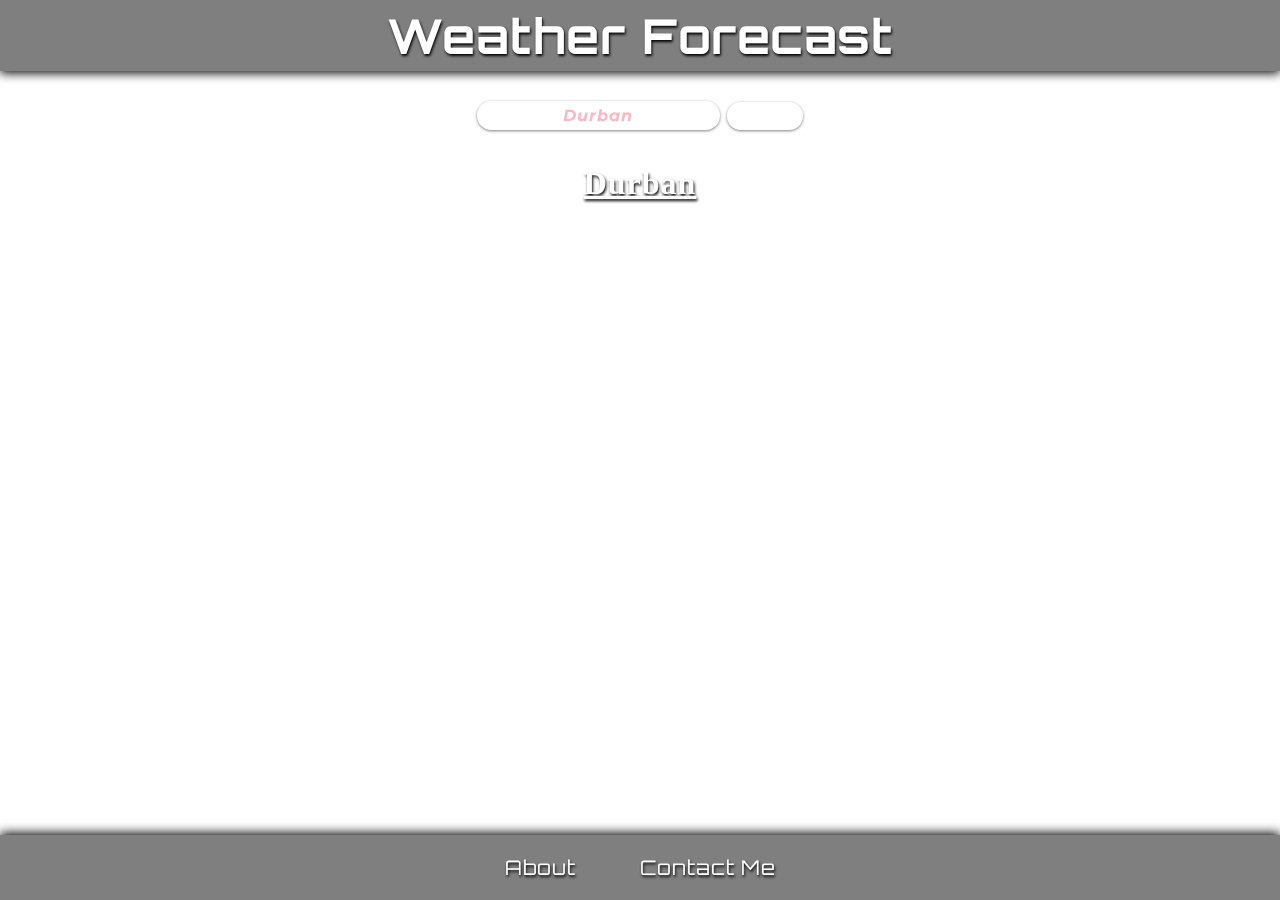
<file: index.html>
<!Doctype html>
<html lang="en">
<head>
    <meta charset="UTF-8">
    <meta name="viewport"
          content="width=device-width, user-scalable=no, initial-scale=1.0, maximum-scale=1.0, minimum-scale=1.0">
    <meta http-equiv="X-UA-Compatible" content="ie=edge">
    <link rel="stylesheet" href="css/styles.css">
    <link rel="shortcut icon" href="favicon.png" type="image/x-icon">
    <title>Weather Forecast</title>
</head>
<body onload="defaultPage()">

<!--page main heading start-->
<h1 id="header">weather forecast</h1>
<!--page main heading end-->

<!--page top weather information start-->
<section class="weather_info">
    <!--page search bar start-->
    <section class="search">
        <label>
            <input type="text" placeholder="Search for City" id="citySearch">
        </label>
        <input onclick="NameGrabber()" type="button" value="Search" id="searchButton">
    </section>

    <!--page search bar end-->
    <h2 id="cityName"></h2>
    <span id="temp_info">
        <span id="temp_label">
        </span>
        <span id="temp_now">
        </span>
    </span>
    
    <p id="weatherSummary"></p>

<!--page top weather information end-->

<!--page daily weather information start-->
<span id="days-container"></span>
<!--page daily weather information end-->
</section>

<!--page footer section start-->
<footer>
    <nav>
        <ul>
            <li><a href="pages/about_page.html">About</a></li>
            <li><a href="pages/contact_page.html">Contact Me</a></li>
        </ul>
    </nav>
</footer>
<!--page footer section end-->


<!--page script section start-->
<script src="js/app.js"></script>
<!--page script section end-->

</body>



</html>
</file>
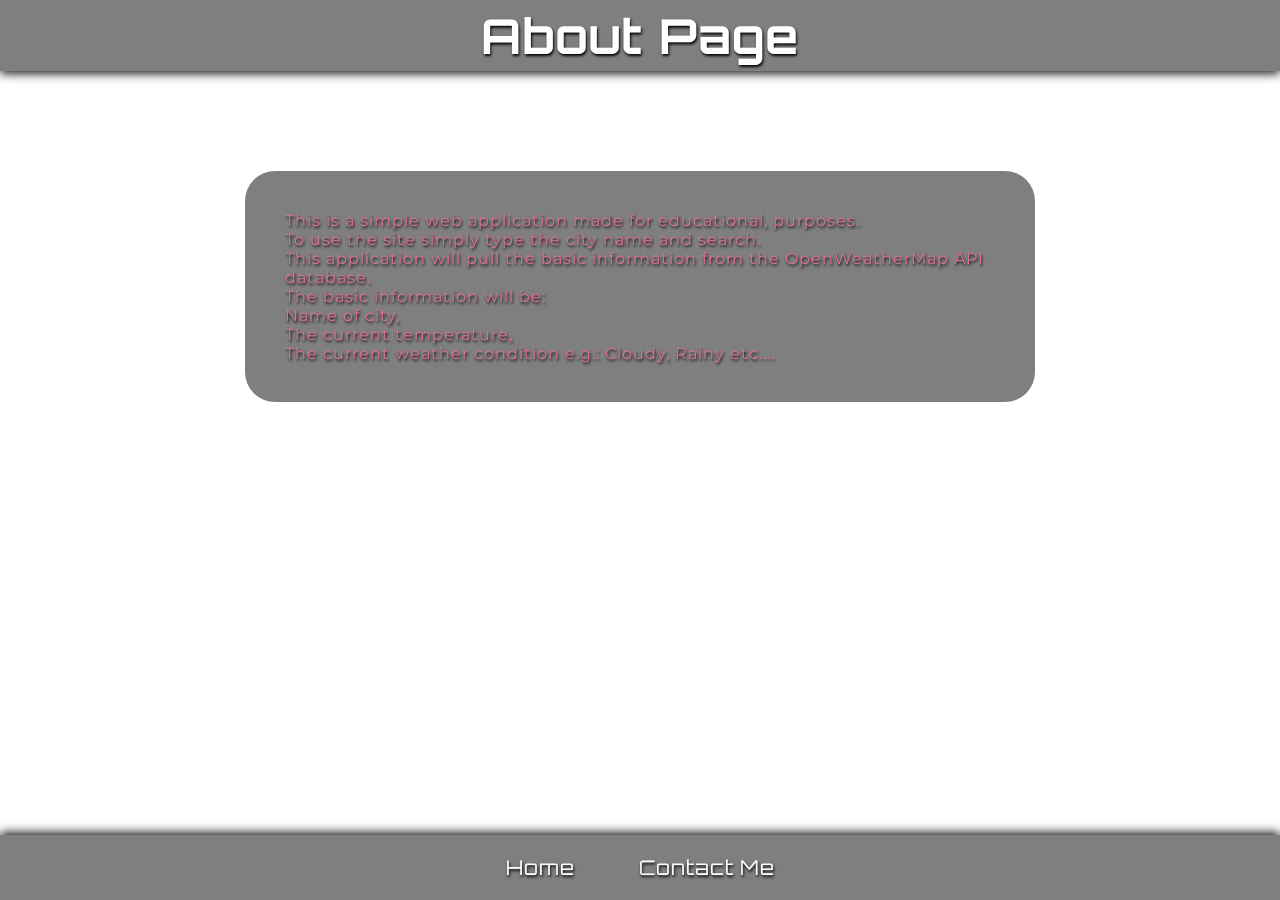
<file: pages/about_page.html>
<!DOCTYPE html>
<html lang="en">
<head>
    <meta charset="UTF-8">
    <meta name="viewport"
          content="width=device-width, user-scalable=no, initial-scale=1.0, maximum-scale=1.0, minimum-scale=1.0">
    <meta http-equiv="X-UA-Compatible" content="ie=edge">
    <link rel="stylesheet" href="../css/styles.css">
    <link rel="shortcut icon" href="../favicon.png" type="image/x-icon">
    <title>About Page</title>
</head>
<body>
<!--page main heading start-->
<h1 id="header">about page</h1>
<!--page main heading end-->
    <section class="main-content">
        <p>
            This is a simple web application made for educational,
            purposes.<br>
            To use the site simply type the city name and search.<br>
            This application will pull the basic information from
            the OpenWeatherMap API database.<br>
            The basic information will be:<br>
            Name of city,<br>
            The current temperature,<br>
            The current weather condition e.g.: Cloudy, Rainy etc....
        </p>
    </section>

<!--page footer section start-->
<footer>
    <nav>
        <ul>
            <li><a href="../index.html">Home</a></li>
            <li><a href="./contact_page.html">Contact Me</a></li>
        </ul>
    </nav>
</footer>
<!--page footer section end-->

</body>
</html>
</file>
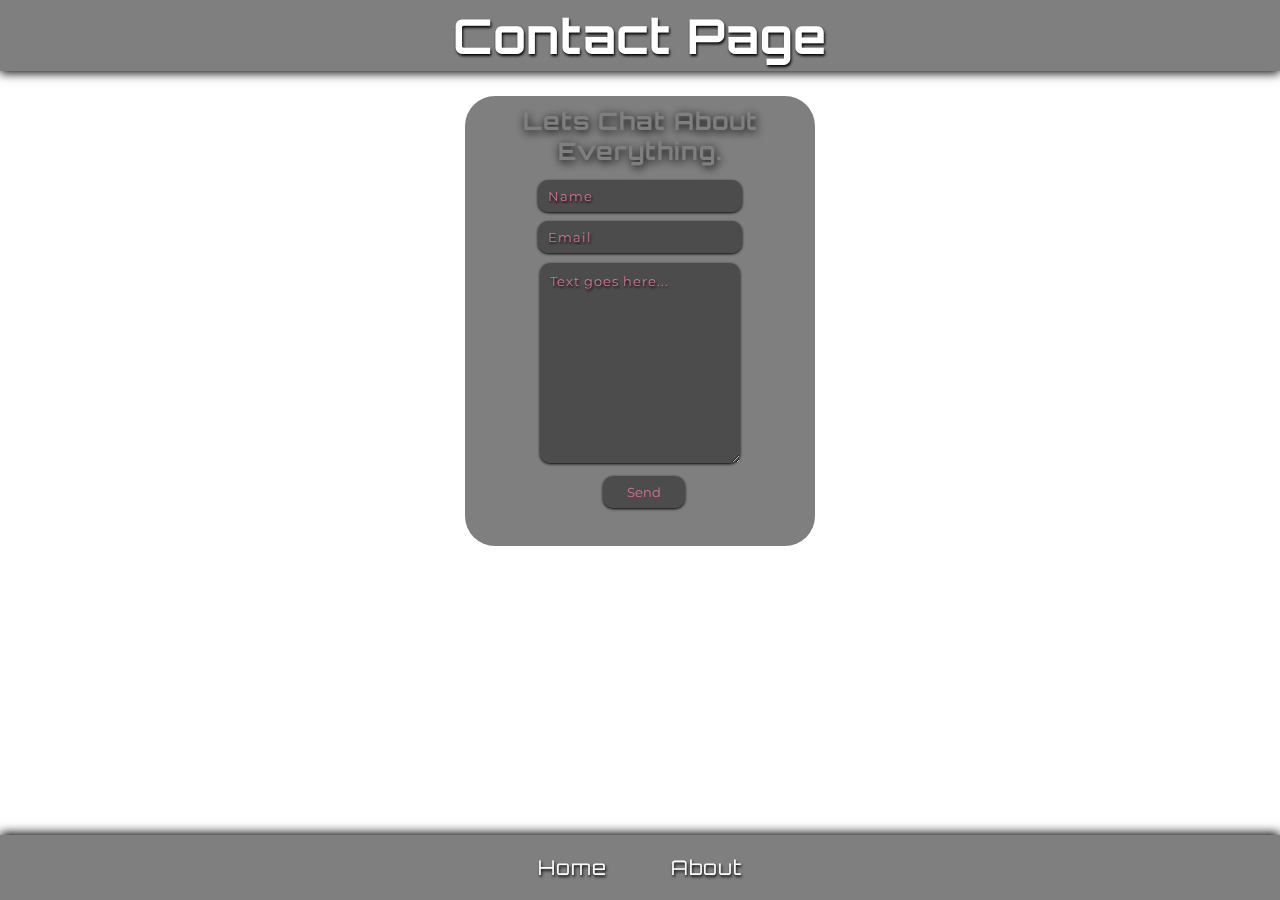
<file: pages/contact_page.html>
<!DOCTYPE html>
<html lang="en">
<head>
    <meta charset="UTF-8">
    <meta name="viewport"
          content="width=device-width, user-scalable=no, initial-scale=1.0, maximum-scale=1.0, minimum-scale=1.0">
    <meta http-equiv="X-UA-Compatible" content="ie=edge">
    <link rel="stylesheet" href="../css/styles.css">
    <link rel="shortcut icon" href="../favicon.png" type="image/x-icon">
    <title>Contact Page</title>
</head>
<body>
<!--page main heading start-->
<h1 id="header">contact page</h1>
<!--page main heading end-->

<section class="contact-form-box">
    <h2 id="contact-me">lets chat about everything.</h2>
    <form class="contact-form" action="https://submit-form.com/zWBX5QGJ" method="post">
        <label for="contact-name">
            <input type="text" name="contact-name" id="contact-name" placeholder="Name" autofocus required="">
        </label>
        <label for="contact-email">
            <input type="email" name="contact-email" id="contact-email" placeholder="Email" required="">
        </label>
        <label for="text-area">
            <textarea cols="80" rows="60" id="text-area" name="text-area" placeholder="Text goes here..."
                      required=""></textarea>
        </label>
        <label for="send-btn">
            <button type="submit" id="send-btn">Send</button>
        </label>
    </form>
</section>

<!--page footer section start-->
<footer>
    <nav>
        <ul>
            <li><a href="../index.html">Home</a></li>
            <li><a href="./about_page.html">About</a></li>
        </ul>
    </nav>
</footer>
<!--page footer section end-->
</body>
</html>
</file>
<file: css/styles.css>
/*imports*/
@import url('https://fonts.googleapis.com/css2?family=Montserrat:ital,wght@0,100;0,400;0,700;0,900;1,400&family=Orbitron:wght@400;500;600;700;900&display=swap');
/*~~~~~~~~~~~~~~~~~~~~~~~~~~~~~~~~~~~~~~~~~~~~~~~~~~~~~~~~~~~~~~~~~~~*/
/*setting the main parameters for styling*/
*{
    margin: 0;
    padding: 0;
    box-sizing: border-box;
}
/*~~~~~~~~~~~~~~~~~~~~~~~~~~~~~~~~~~~~~~~~~~~~~~~~~~~~~~~~~~~~~~~~~~`*/
/*the main body styling*/
body {
    /*background-image: url("../assets/images/abstract.png");*/
    /*background-image: linear-gradient(to bottom right, #2f80ff, #ffda64);*/
    background-image: url("https://i.imgur.com/RLVWQ8L.png");
    background-size: cover;
    background-repeat: no-repeat;
    background-attachment: fixed;
    height: 100vh;
    display: flex;
    flex-direction: column;
}

/*~~~~~~~~~~~~~~~~~~~~~~~~~~~~~~~~~~~~~~~~~~~~~~~~~~~~~~~~~~~~~~~~~~~*/
/*styling for the headers*/
#header {
    text-align: center;
    color: #fff;
    text-transform: capitalize;
    text-shadow: 1px 2px 3px #000000;
    letter-spacing: 1px;
    font-size: 3rem;
    font-family: 'Orbitron', sans-serif;
    mix-blend-mode: overlay;
    background: rgba(0,0,0,.5);
    box-shadow: 0 2px 10px rgba(0,0,0,1);
    padding: 5px 10px;
    user-select: none;
}

/*~~~~~~~~~~~~~~~~~~~~~~~~~~~~~~~~~~~~~~~~~~~~~~~~~~~~~~~~~~~~~~~~~*/
/*centering the search area*/
.search {
    text-align: center;
    margin: 30px 30px;
    border-bottom: 5px #000000;
}

/*~~~~~~~~~~~~~~~~~~~~~~~~~~~~~~~~~~~~~~~~~~~~~~~~~~~~~~~~~~~~~~~~~~`*/
/*styling for the search bar*/
#citySearch {
    text-align: center;
    padding: 5px 10px;
    font-size: 1rem;
    font-style: italic;
    letter-spacing: 1px;
    font-family: "Montserrat", sans-serif;
    text-transform: capitalize;
    font-weight: bold;
    border-radius: 20px;
    border: none;
    outline: none;
    color: lightpink;
    background-color: rgba(255, 255, 255, 0.25);
    mix-blend-mode: inherit;
    box-shadow: 0 1px 3px rgba(0, 0, 0, .5);
}

/*~~~~~~~~~~~~~~~~~~~~~~~~~~~~~~~~~~~~~~~~~~~~~~~~~*/
/*style for the placeholder text*/
::placeholder {
    color: palevioletred;
    opacity: 1;
    letter-spacing: 1px;
    font-family: "Montserrat", sans-serif;
}

/*search button styling*/
#searchButton {
    margin-left: 3px;
    padding: 5px 10px;
    font-size: 1rem;
    letter-spacing: 1px;
    color: white;
    border-radius: 20px;
    border: none;
    transition: all 0.5s;
    background-color: rgba(255, 255, 255, 0.25);
    box-shadow: 0 1px 3px rgba(0, 0, 0, .5);
}

/*~~~~~~~~~~~~~~~~~~~~~~~~~~~~~~~~~~~~~~~~~~~~~~~~~*/
#searchButton:hover {
    color: #5bd3c7;
    text-shadow: 1px 2px 3px #000000;
    padding: 5px 15px;
    font-family: 'Orbitron', sans-serif;
    cursor: pointer;
}

/*search section styling ends*/
/*~~~~~~~~~~~~~~~~~~~~~~~~~~~~~~~~~~~~~~~~~~~~~~~~~~~~~~~~~~~~~~~~~~*/
/*weather block information styles start*/
.weather_info {
    display: flex;
    flex-direction: column;
    align-items: center;
}

/*hiding the scrollbar*/
.weather_info::-webkit-scrollbar {
    display: none;
    scroll-behavior: smooth;
}

#weatherSummary {
    text-transform: capitalize;
    color: white;
    text-shadow: 1px 2px 3px #000000;
    font-size: 1.5rem;
}

#cityName {
    text-transform: capitalize;
    color: white;
    text-shadow: 1px 2px 3px #000000;
    font-size: 2rem;
    text-decoration: underline;
    margin: 5px;
    letter-spacing: 1px;
}

#temp_label {
    font-size: 1.5rem;
    color: white;
    text-shadow: 1px 2px 3px #000000;
}

#temp_now {
    font-size: 1.5rem;
    color: white;
    text-shadow: 1px 2px 3px #000000;
}

/*weather block information styling ends*/
/*~~~~~~~~~~~~~~~~~~~~~~~~~~~~~~~~~~~~~~~~~~~~~~~~~~~~~~~~~~~~~~~~~~~*/
/*weather information styles for 6 days begins*/
#days-container {
    margin: 50px auto;
    display: flex;
    justify-content: space-evenly;
    align-items: center;
}

/*~~~~~~~~~~~~~~~~~~~~~~~~~~~~~~~~~~~~~~~~~~~~~~~~~~~~~~~~~~~~~~~~~~~~~~~~~~~*/
/*general div styling*/
div {
    display: flex;
    justify-content: space-evenly;
    padding: 30px;
    background: rgba(0,0,0,.5);
    width: 200px;
    height: 190px;
    border-radius: 20px;
    font-weight: bold;
    text-shadow: 1px 2px 3px #000000;
    font-size: 20px;
    color: white;
    box-sizing: border-box;
    margin: 0 8px;
}

div, p {
    text-align: center;
    padding: 8px 10px;
    position: relative;
    display: inline-block;
    text-transform: capitalize;
    letter-spacing: 1px;
}


img {
    position: relative;
}
/*weather information styles for 6 days ends*/
/*~~~~~~~~~~~~~~~~~~~~~~~~~~~~~~~~~~~~~~~~~~~~~~~~~~~~~~~~~~~~~~~~~~*/
/*styling for footer begins*/
footer {
    margin-top: auto;
    background: rgba(0,0,0,.5);
    box-shadow: 0 -2px 10px rgba(0,0,0,1);
}

nav ul {
    overflow: hidden;
    color: #ffffff;
    padding: 0;
    text-align: center;
    margin: 0;
    -webkit-transition: max-height 0.4s;
    -moz-transition: max-height 0.4s;
    -ms-transition: max-height 0.4s;
    -o-transition: max-height 0.4s;
    transition: max-height 0.4s;
}

/*setting style for all links*/
a {
    text-decoration: none;
    color: inherit;
    transition: all 0.5s;
    margin:0;
    padding:10px;
    border-radius: 10px;
    font-size:20px;
    text-transform:capitalize;
    font-family: 'Orbitron', sans-serif;
    position:relative;
    letter-spacing: 1px;
}

a:hover{
   color: #5bd3c7;
    font-size: 25px;
}

nav ul li {
    display: inline-block;
    padding: 20px;
    text-shadow: 1px 2px 3px #000000;
}
/*styling for footer ends*/

/*~~~~~~~~~~~~~~~~~~~~~~~~~~~~~~~~~~~~~~~~~~~~~~~~~~~~~~~~~~~~~~~~*/
/*styles for about main content section */
.main-content{
    display: block;
    margin-left:auto;
    margin-right:auto;
    background-color: rgba(0,0,0,.5);
    border-radius: 30px;
    width: auto;
    height: auto;
    margin-top: 100px;

}

.main-content p {
    color: palevioletred;
    text-transform: none;
    text-shadow: 1px 2px 3px #000000;
    font-family: "Montserrat", sans-serif;
    font-weight: 400;
    text-align: left;
    letter-spacing: 1px;
    padding: 5%;
    display: flex;
    flex-wrap: wrap;
    user-select: none;
}

/*~~~~~~~~~~~~~~~~~~~~~~~~~~~~~~~~~~~~~~~~~~~~~~~~~~~~~~~~~~~~~~~~~`*/
/*styles for contact form*/
.contact-form-box {
    background-color: rgba(0,0,0,.5);
    display: flex;
    flex-direction: column;
    align-items: center;
    margin: 25px auto;
    width: 350px;
    height: 450px;
    border-radius: 30px;
}


#contact-me{
    text-align: center;
    padding: 10px 10px;
    color: #fff;
    mix-blend-mode: overlay;
    text-transform: capitalize;
    font-family: "Orbitron", sans-serif;
    text-shadow: 1px 2px 10px #000000;
    letter-spacing: 1px;
    user-select: none;
}

/*form placeholder style*/
.contact-form ::placeholder {
    color: palevioletred;
}

/*centering the form elements*/
.contact-form {
    display:flex;
    flex-direction: column;
    align-items: center;
}

/*input name styles*/
#contact-name{
    padding: 8px 10px;
    border-radius: 10px;
    border: none !important;
    outline: none;
    margin: 4px;
    color: #fff;
    letter-spacing: 1px;
    text-transform: capitalize;
    background: rgba(0,0,0,.4);
    text-shadow: 1px 2px 3px #000000;
    box-shadow: 0 1px 3px #000000;
    font-family: 'Montserrat', sans-serif;
    font-weight: 400;
}

/*email input styling*/
#contact-email{
    padding: 8px 10px;
    border-radius: 10px;
    border: none !important;
    outline: none;
    margin: 5px;
    color: #fff;
    background: rgba(0,0,0,.4);
    text-shadow: 1px 2px 3px #000000;
    box-shadow: 0 1px 3px #000000;
    font-family: 'Montserrat', sans-serif;
    font-weight: 400;
}
/*text area styling*/
#text-area{
    background: rgba(0,0,0,.4);
    padding: 10px 10px;
    border-radius: 10px;
    max-height: 200px;
    max-width:  200px;
    width: 200px;
    height: 200px;
    border: none !important;
    outline: none;
    margin: 5px;
    color: #5bd3c7;
    font-family: 'Montserrat', sans-serif;
    font-weight: 400;
    letter-spacing: 1px;
    text-shadow: 1px 2px 3px #000000;
    box-shadow: 0 1px 3px #000000;
}

/*hiding textarea scrollbar*/
#text-area::-webkit-scrollbar{
    display: none;
    scroll-behavior: smooth;
}

/*sendButton style*/
#send-btn{
    width: 100%;
    padding: 8px 20px;
    border-radius: 10px;
    border: none !important;
    outline: none;
    margin: 4px;
    background: rgba(0,0,0,.4);
    transition: all 0.5s;
    color: palevioletred;
    box-shadow: 0 1px 3px #000000;
    font-family: 'Montserrat', sans-serif;
    font-weight: 400;
}

#send-btn:hover{
    color: #5bd3c7;
    padding: 8px 25px;
    font-size: 20px;
    font-family: "Orbitron",sans-serif;
    text-shadow: 1px 2px 3px #000000;
    cursor: pointer;
}
/*~~~~~~~~~~~~~~~~~~~~~~~~~~~~~~~~~~~~~~~~~~~~~~~~~~~~~~~~~~~~~~~~~*/
/*Media Query section*/
@media only screen and (max-width: 768px) {
    body{
        background-attachment: fixed;
    }
    .weather_info {
        overflow-y: auto;
        scroll-behavior: smooth;
    }
    #header{
        font-size: 2.5rem;
    }
    #days-container {
        display: flex;
        flex-wrap: wrap;
        flex-direction: column;
    }
    div {
        width: 180px;
        height: 150px;
        font-size: 15px;
        margin: 5px;
    }
    .main-content {
        margin-right: 5%;
        margin-left: 5%;
    }
}

@media only screen and (max-width: 1200px) {
    body{
        background-attachment: fixed;
    }
    .weather_info {
        overflow-y: auto;
        scroll-behavior: smooth;
    }
    #days-container {
        display: flex;
        flex-wrap: wrap;
    }
    div{
        width: 180px;
        height: auto;
        font-size: 15px;
        margin: 10px;
    }
}
</file>
